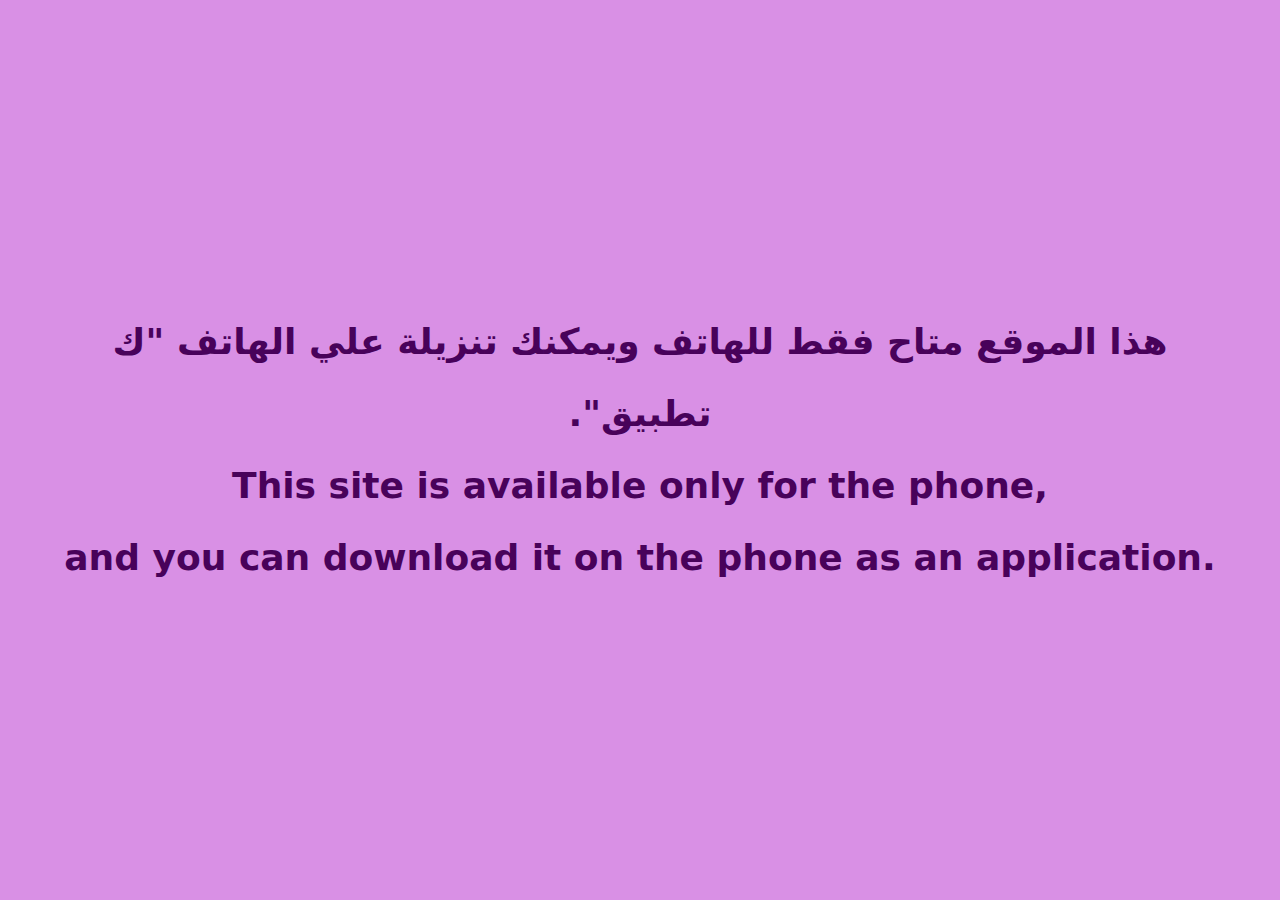
<file: index.html>
<!DOCTYPE html>
<html lang="en">
  <head>
    <meta charset="UTF-8" />
    <meta http-equiv="X-UA-Compatible" content="IE=edge" />
    <meta name="viewport" content="width=device-width, initial-scale=1.0" />
    <link rel="manifest" href="install/manifest.json" />
    <link rel="icon" href="images/playstore.png" />
    <link rel="shortcut" href="images/playstore.png" />
    <link rel="apple-touch-icon" href="images/playstore.png" />
    <title>Azkar</title>
    <link rel="stylesheet" href="css/all.min.css" />
    <link rel="stylesheet" href="css/index.css" />
  </head>
  <body>
    <div class="container">
      <div class="items">
        <div class="card vibrate">
          <a href="one.html"><span>أذكار</span></a>
        </div>

        <div class="card vibrate">
          <a href="two.html"><span>أدعية</span></a>
        </div>
        <div class="card vibrate">
          <a href="three.html"><span>تسابيح</span></a>
        </div>
      </div>

      <div class="brief">
        سبحان الله ، والحمد لله ، ولا إله إلا الله ، والله أكبر
      </div>
      <div id="brief_btn" class="brief_btn vibrate">0</div>
      <div class="brief_count" dir="rtl">
        <span id="brief_count">3</span> عدة
      </div>
      <div id="refresh" class="refresh vibrate">
        <i class="fa-solid fa-rotate-right"></i>
      </div>
    </div>

    <div id="not_vilad" class="not_vilad">
      <p dir="rtl">
        هذا الموقع متاح فقط للهاتف ويمكنك تنزيلة علي الهاتف "ك تطبيق".
      </p>
      <p>
        This site is available only for the phone,<br />
        and you can download it on the phone as an application.
      </p>
    </div>

    <footer class="footer">
      <div id="toggle_info" class="users">
        <i class="fa-solid fa-user-group"></i>
        app team
      </div>
    </footer>

    <script src="install/index.js"></script>
    <script src="install/install.js"></script>
    <script src="js/index.js"></script>
  </body>
</html>
</file>
<file: css/index.css>
:root {
  --main: #48025a;
  --primary: #d990e5;
}

* {
  padding: 0;
  margin: 0;
  box-sizing: border-box;
  font-family: system-ui, Arial;
}

body {
  position: relative;
  user-select: none;
}

.container {
  width: 100%;
  position: relative;
  top: 0;
  min-height: 100vh;
  background-size: cover;
  background-position: center;
  background-repeat: no-repeat;
  background-image: url(../images/bg.jpg);
}

@media (min-width: 425px) {
  body {
    width: 90%;
    margin: auto;
    display: flex;
    min-height: 100vh;
    align-items: center;
    justify-content: center;
    background: var(--primary);
  }

  .container {
    display: none;
  }

}

.container .items {
  width: 80%;
  margin: auto;
  display: flex;
  flex-wrap: wrap;
  text-align: center;
  transform: translateY(270px);
  justify-content: space-between;
}

/* .container .items .card {
  font-size: 20px;
  cursor: pointer;
  font-weight: 900;
  transition: .2s;
  color: var(--main);
  border-radius: 7px;
  padding-block: 7px;
  margin-bottom: 10px;
  background: var(--primary);
  box-shadow: 0 0 14px 2px inset var(--main);
} */

.container .items .card a {
  display: block;
  font-size: 20px;
  cursor: pointer;
  transition: .2s;
  font-weight: 900;
  padding-block: 7px;
  color: var(--main);
  border-radius: 7px;
  margin-bottom: 10px;
  text-decoration: none;
  background: var(--primary);
  box-shadow: 0 0 14px 2px inset var(--main);
}

.container .items .card a:hover {
  background: #a058ac;
}

.container .items .card:first-of-type,
.container .items .card:nth-of-type(2) {
  width: calc(50% - 5px);
}

.container .items .card:nth-child(3) {
  width: 100%;
}

.brief {
  font-size: 16px;
  font-weight: 700;
  color: var(--main);
  text-align: center;
  transform: translateY(290px);
}

.brief_btn {
  width: 120px;
  height: 120px;
  position: absolute;
  bottom: 150px;
  left: calc(50% - 60px);
  font-size: 36px;
  font-weight: 600;
  border-radius: 50%;
  line-height: 114px;
  text-align: center;
  color: var(--main);
  background: var(--primary);
  border: 5px solid var(--main);
  box-shadow: 0 0 20px 0px inset var(--main);
}

.brief_count {
  color: red;
  font-size: 18px;
  font-weight: 600;
  position: absolute;
  bottom: 170px;
  right: 50px;
}

.refresh {
  width: 35px;
  height: 35px;
  color: #fff;
  background: red;
  position: absolute;
  bottom: 120px;
  right: 50px;
  cursor: pointer;
  text-align: center;
  line-height: 35px;
  border-radius: 50%;
}

/* =================== */
#inner {
  width: 100%;
  min-height: 100vh;
  background: #00000090;
  position: fixed;
  top: 0;
  left: 0;
  z-index: 995;
}

.info_team {
  width: 90%;
  position: fixed;
  border-radius: 7px;
  top: 42%;
  z-index: 999;
  left: 50%;
  background: #00fdff;
  padding: 10px;
  line-height: 2;
  border: 7px;
  z-index: 999;
  transition: .3s;
  overflow: hidden;
  white-space: nowrap;
  transform: translate(-50%, -50%) scale(0);
}

.info_team a {
  margin-left: 10px;
  font-weight: 700;
  color: var(--main);
  text-decoration: none;
  text-transform: capitalize;
}

.info_team img {
  width: 35px;
  height: 35px;
  float: right;
  border-radius: 50%;
  transform: translate(-15px, 5px);
  box-shadow: 0 2px 3px -1px var(--main);
}

.info_team p {
  font-size: 10px;
  white-space: nowrap;
}

.info_team div {
  position: relative;
}

.info_team div:not(:last-of-type) {
  margin-bottom: 20px;
}

.info_team div:not(:last-of-type):after {
  content: "";
  width: 50%;
  height: 2px;
  position: absolute;
  top: 100%;
  left: 50%;
  opacity: .5;
  border-radius: 50%;
  background: var(--main);
  transform: translate(-50%, 10px);
}

.xmark {
  position: fixed;
  top: 60%;
  left: 50%;
  width: 100px;
  padding: 5px;
  color: #fff;
  font-size: 20px;
  cursor: pointer;
  font-weight: 700;
  text-align: center;
  letter-spacing: 2px;
  background: #00fdff;
  background: #f75b5b;
  transform: translatex(-50%);
}

/* =================== */

.footer {
  position: absolute;
  width: 100%;
  left: 0;
  bottom: 20px;
}

.footer .users {
  width: 50%;
  opacity: .5;
  height: 40px;
  margin: auto;
  display: flex;
  transition: .2s;
  cursor: pointer;
  font-weight: 700;
  color: var(--main);
  position: relative;
  border-radius: 7px;
  align-items: center;
  justify-content: center;
  background: var(--primary);
  text-transform: capitalize;
}

@media (min-width: 425px) {

  .footer .users {
    display: none;
  }
}

.footer .users:hover {
  opacity: 1;
}

.footer .users i {
  margin-right: 10px;
}

.not_vilad {
  font-size: 36px;
  font-weight: 900;
  line-height: 2;
  color: var(--main);
  text-align: center;
}

@media (max-width: 768px) {
  .not_vilad {
    font-size: 24px;
    line-height: 2;
  }
}

/* 
.load {
  display: none;
}

.load .bg {
  width: 100%;
  min-height: 100vh;
  position: fixed;
  top: 0;
  left: 0;
  background: var(--primary);
}

.load .loading {
  width: 70px;
  height: 20px;
  position: fixed;
  top: 50%;
  left: 50%;
  display: flex;
  align-items: center;
  justify-content: space-between;
  transform: translate(-50%, -50%);
}

.load .loading span {
  width: 7px;
  height: 7px;
  border-radius: 50%;
  background: var(--main);
  animation: animate3 .9s infinite;
  animation-delay: calc(.1s * var(--span));
}

@keyframes animate3 {

  0%,
  40%,
  100% {
    transform: translateY(0);
  }

  20% {
    transform: translateY(-20px);
  }
} */
</file>
